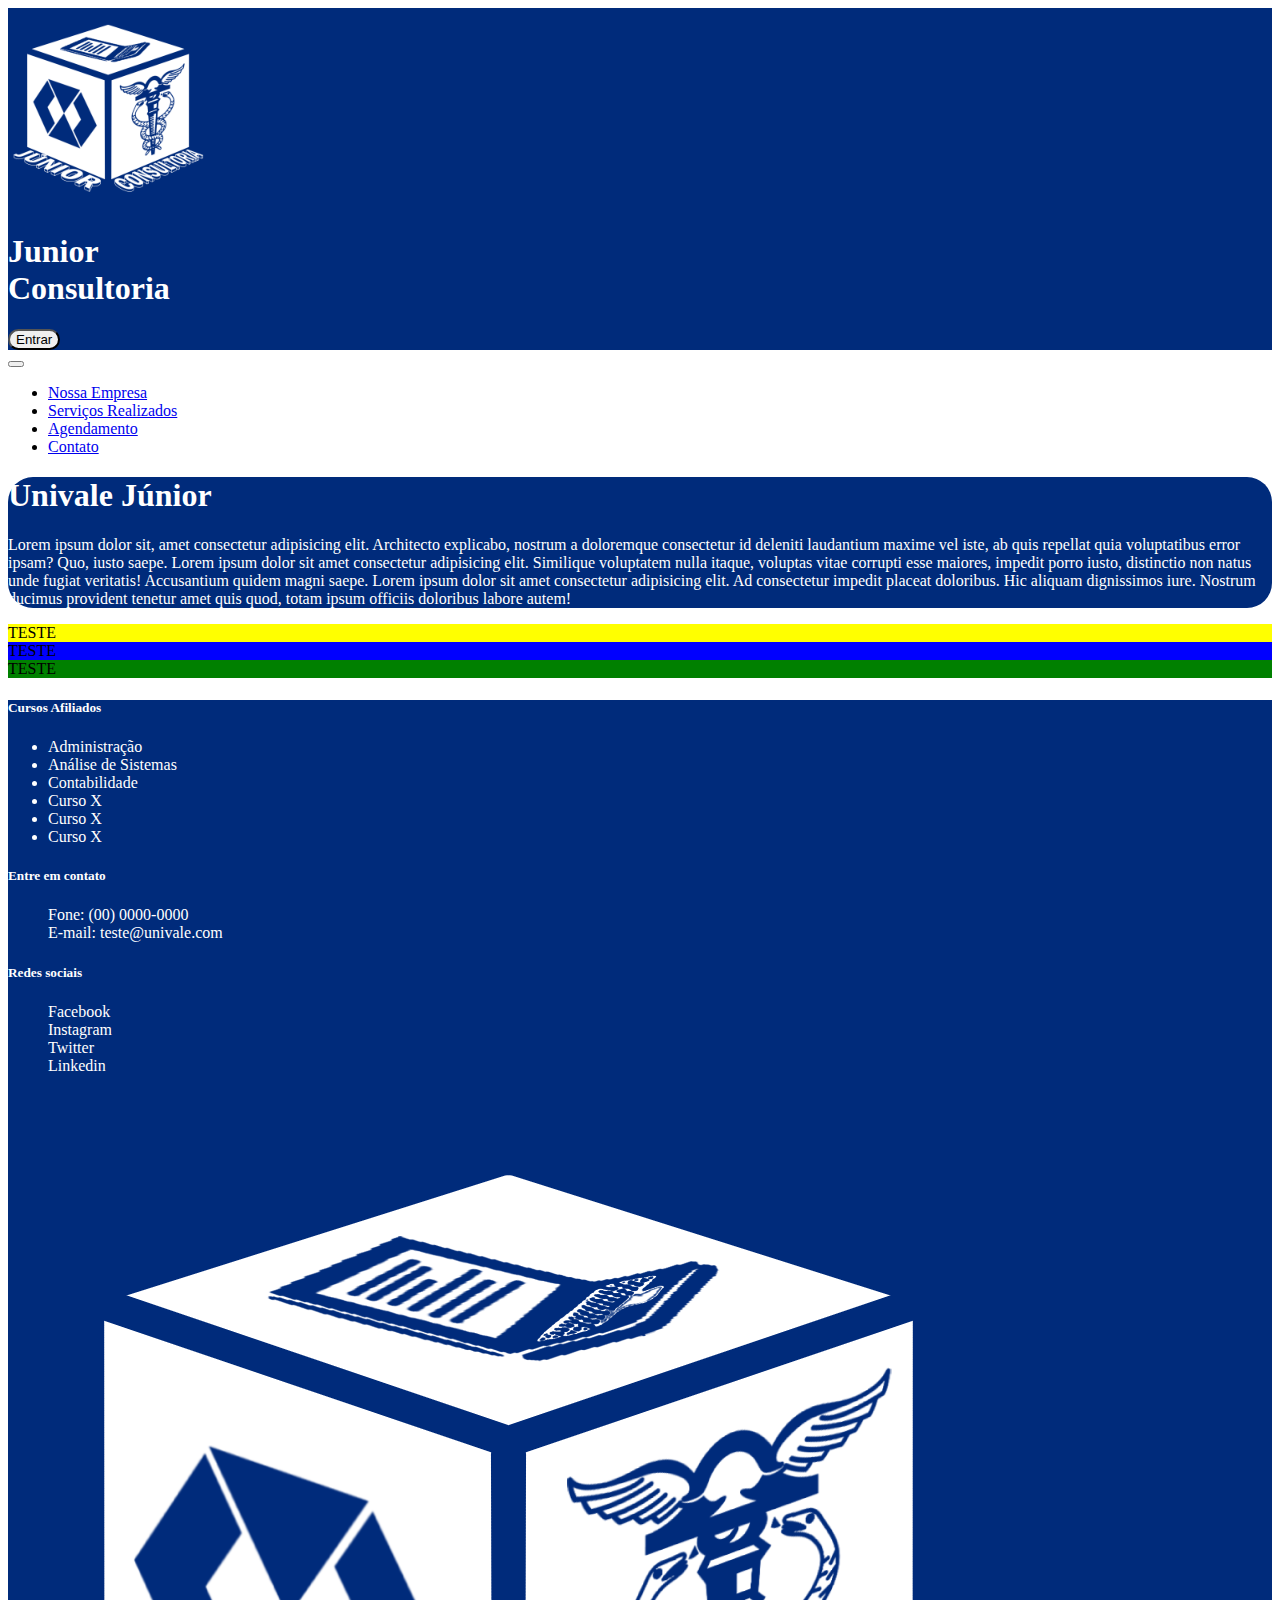
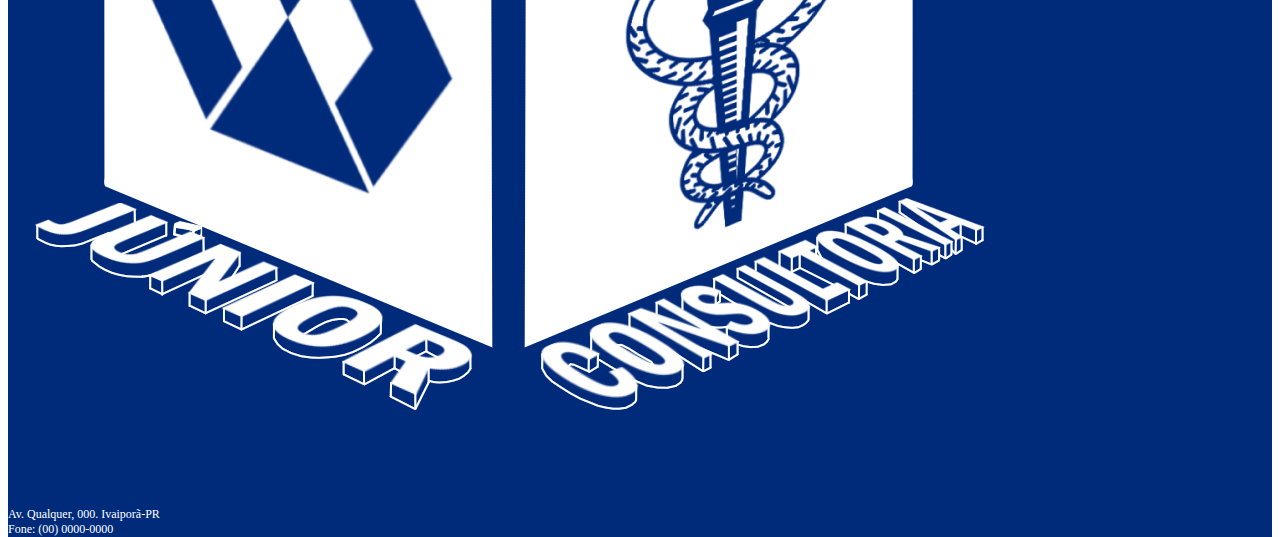
<file: index.html>
<!doctype html>
<html lang="pt-br">
  <head>
    <!-- Required meta tags -->
    <meta charset="utf-8">
    <meta name="viewport" content="width=device-width, initial-scale=1">

    <!-- Bootstrap CSS -->
    <link href="https://cdn.jsdelivr.net/npm/bootstrap@5.1.3/dist/css/bootstrap.min.css" rel="stylesheet" integrity="sha384-1BmE4kWBq78iYhFldvKuhfTAU6auU8tT94WrHftjDbrCEXSU1oBoqyl2QvZ6jIW3" crossorigin="anonymous">

    <title>MODELO DO PROJETO</title>
  </head>
  <body style="height: 100vh;">

    <header class="d-flex flex-row align-items-center" style="background-color:  #002B7B; color: white;">
        <img src="img/logo.png" class="img-fluid" style="width: 200px;"/>
        <h1>Junior<br>Consultoria</h1>
        <div class="w-100 d-flex justify-content-end">
            <button class="btn btn-light me-3" style="border-radius: 25px;">Entrar</button>
        </div>
    </header>

    <nav class="navbar navbar-expand-md navbar-light bg-light ">
        <div class="container-fluid ">
          <button class="navbar-toggler" type="button" data-bs-toggle="collapse" data-bs-target="#navbarSupportedContent" aria-controls="navbarSupportedContent" aria-expanded="false" aria-label="Toggle navigation">
            <span class="navbar-toggler-icon"></span>
        </button>
            <div class="collapse navbar-collapse" id="navbarSupportedContent">
                <ul class="navbar-nav ml-auto mb-2 mb-lg-0">
                    <li class="nav-item">
                        <a class="nav-link" aria-current="page" href="#">Nossa Empresa</a>
                    </li>
                    <li class="nav-item">
                        <a class="nav-link" href="#">Serviços Realizados</a>
                    </li>
                    <li class="nav-item">
                        <a class="nav-link" href="#">Agendamento</a>
                    </li>
                    <li class="nav-item">
                        <a class="nav-link" href="#">Contato</a>
                    </li>
                </ul>
            </div>
        </div>
      </nav>



    <div class="container-fluid h-100" >
        <div class="container mt-5" style="background-color:  #002B7B; color: white; border-radius: 25px;">
            <div class="row text-center">
                <h1>Univale Júnior</h1>
            </div>
    
            <div class="row">
                <p>Lorem ipsum dolor sit, amet consectetur adipisicing elit. Architecto explicabo, nostrum a doloremque consectetur id deleniti laudantium maxime vel iste, ab quis repellat quia voluptatibus error ipsam? Quo, iusto saepe.
                    Lorem ipsum dolor sit amet consectetur adipisicing elit. Similique voluptatem nulla itaque, voluptas vitae corrupti esse maiores, impedit porro iusto, distinctio non natus unde fugiat veritatis! Accusantium quidem magni saepe.
                    Lorem ipsum dolor sit amet consectetur adipisicing elit. Ad consectetur impedit placeat doloribus. Hic aliquam dignissimos iure. Nostrum ducimus provident tenetur amet quis quod, totam ipsum officiis doloribus labore autem!
                </p>    
            </div>
        </div>
       

        <div class="row h-25 mt-5">
            <div class="col-lg-4  px-5 " style="background-color: yellow;">
                TESTE
            </div>
            <div class="col-lg-4  px-5" style="background-color: blue;">
                TESTE
            </div>
            <div class="col-lg-4  px-5" style="background-color: green;">
                TESTE
            </div>
        </div>
    </div>



    <footer style="background-color:  #002B7B; color: white;">
        <div class="row">
            <div class="col-3 px-5">
                <h5> Cursos Afiliados</h5>
                <ul>
                    <li>Administração</li>
                    <li>Análise de Sistemas</li>
                    <li>Contabilidade</li>
                    <li>Curso X</li>
                    <li>Curso X</li>
                    <li>Curso X</li>
                </ul>       
            </div>
            <div class="col-3 px-5">
                <h5> Entre em contato</h5>
                <ul style="list-style: none;" >
                    <li>Fone: (00) 0000-0000</li>
                    <li>E-mail: teste@univale.com</li>
                </ul>       
            </div>
            <div class="col-3 px-5">
                <h5> Redes sociais</h5>
                <ul style="list-style: none;">
                    <li>Facebook</li>
                    <li>Instagram</li>
                    <li>Twitter</li>
                    <li>Linkedin</li>
                </ul>       
            </div>
            <div class="col-3 px-5 d-flex flex-column align-items-center text-end">
                <img src="img/logo.png" class="img-fluid">
                <p style="font-size: 12px;">Av. Qualquer, 000. Ivaiporã-PR<br>Fone: (00) 0000-0000</p>                   
            </div>
        </div>
    </footer>



    <script src="https://cdn.jsdelivr.net/npm/bootstrap@5.1.3/dist/js/bootstrap.bundle.min.js" integrity="sha384-ka7Sk0Gln4gmtz2MlQnikT1wXgYsOg+OMhuP+IlRH9sENBO0LRn5q+8nbTov4+1p" crossorigin="anonymous"></script>    
  </body>
</html>
</file>
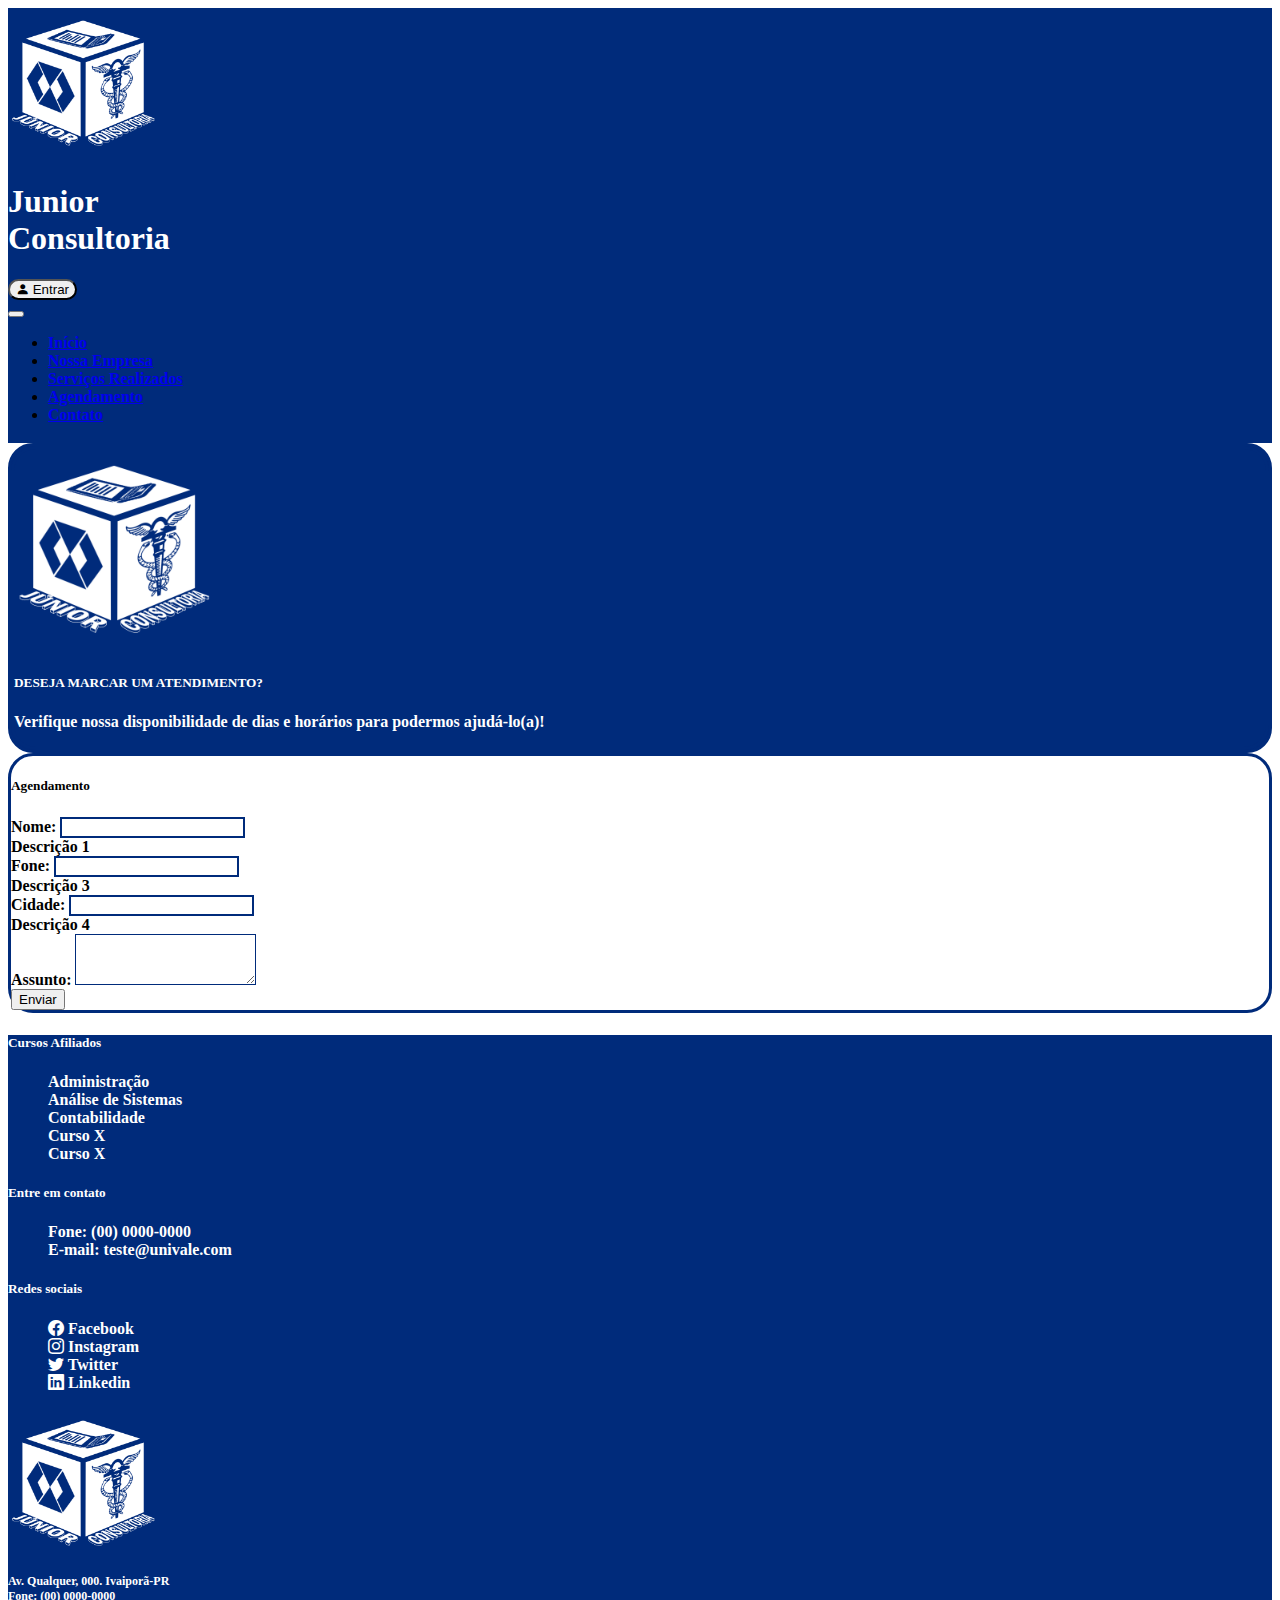
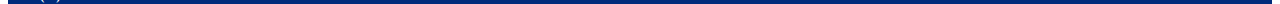
<file: agendamento.html>
<!doctype html>
<html lang="pt-br">
  <head>
    <!-- Required meta tags -->
    <meta charset="utf-8">
    <meta name="viewport" content="width=device-width, initial-scale=1">

    <!-- Bootstrap CSS -->
    <link href="https://cdn.jsdelivr.net/npm/bootstrap@5.1.3/dist/css/bootstrap.min.css" rel="stylesheet" integrity="sha384-1BmE4kWBq78iYhFldvKuhfTAU6auU8tT94WrHftjDbrCEXSU1oBoqyl2QvZ6jIW3" crossorigin="anonymous">
    <link rel="stylesheet" href="https://cdn.jsdelivr.net/npm/bootstrap-icons@1.8.1/font/bootstrap-icons.css">

    <title>Univale Junior</title>
  </head>
  <body style="height: 100vh; font-weight: bold;">
    <header class="d-flex flex-row align-items-center" style="background-color:  #002B7B; color: white;">
        <a href="index.html"><img src="img/logo.png" class="img-fluid" style="width: 150px;"/></a>   
        <h1>Junior<br>Consultoria</h1>
        <div class="w-100 d-flex justify-content-end">
            <button class="btn btn-light me-3" style="border-radius: 25px;"><i class="bi bi-person-fill"></i> Entrar</button>
        </div>
    </header>

    <nav class="navbar navbar-expand-md navbar-light bg-light mb-5" style="background-color:  #002B7B; border-bottom:solid; border-color:#002B7B;">
        <div class="container-fluid ">
            <button class="navbar-toggler" type="button" data-bs-toggle="collapse" data-bs-target="#navbarSupportedContent" aria-controls="navbarSupportedContent"   aria-expanded="false" aria-label="Toggle navigation">
            <span class="navbar-toggler-icon"></span>
        </button>
            <div class="collapse navbar-collapse" id="navbarSupportedContent">
                <div class="container px-5 d-flex flex-column align-items-end text-end">
                    <ul class="navbar-nav ml-auto mb-2 mb-lg-0">
                        <li class="nav-item">
                            <a class="nav-link" aria-current="page" href="index.html">Início</a>
                        </li>
                        <li class="nav-item">
                            <a class="nav-link" aria-current="page" href="nossa_empresa.html">Nossa Empresa</a>
                        </li>
                        <li class="nav-item">
                            <a class="nav-link" href="servicos.html">Serviços Realizados</a>
                        </li>
                        <li class="nav-item">
                            <a class="nav-link" href="agendamento.html">Agendamento</a>
                        </li>
                        <li class="nav-item">
                            <a class="nav-link" href="contatos.html">Contato</a>
                        </li>
                    </ul>
                </div>
            </div>
        </div>
    </nav>

    <div class="container"style="background-color:  #002B7B;border-width: medium; border-style: solid; border-radius: 25px; border-color:#002B7B;">
        <div class="row container"style="border-width: medium; border-style: solid; border-radius: 25px; border-color:#002B7B ;">
            <div class="col-6 mt-3 px-5 d-flex flex-column align-items-center text-end">
                <img src="img/logo.png" class="img-fluid" style="width: 200px;"/>
            </div>
            <div class="col-6 ">
                <div class="px-5 mt-5 d-flex flex-column align-items-center"style="color: white;">
                    <div class="text-center"><h5> DESEJA MARCAR UM ATENDIMENTO?</h5></div>
                    <p>Verifique nossa disponibilidade de dias e horários para podermos ajudá-lo(a)!</p>
                         
                </div>
            </div>
        </div>
    </div>
    <form>
        <div class="container mt-5 mb-5"style="border-width: medium; border-style:solid; border-radius: 25px; border-color:#002B7B;">
            <div class="px-5 mt-5 d-flex flex-column align-items-center"><h5>Agendamento</h5></div>
            <div class="mt-5 mb-5 d-grid gap-2 col-6 mx-auto">
                <div class="mb-3">
                    <label for="ag_nome" class="form-label">Nome:</label>
                    <input type="text" class="form-control" id="ag_nome" aria-describedby="emailHelp"style="border-style:solid;border-color:#002B7B;">
                    <div id="emailHelp" class="form-text">Descrição 1</div>
                </div>
                
                <div class="row">
                    <div class="col-6"></div>
                    <div class="col-6"></div>
                </div>
                <div class="row">
                    <div class="col-6">
                        <div class="mb-3">
                            <label for="ag_fone" class="form-label">Fone: </label>
                            <input type="text" class="form-control" id="ag_fone" aria-describedby="emailHelp"
                            style="border-style:solid;border-color:#002B7B;">
                            <div id="emailHelp" class="form-text">Descrição 3</div>
                        </div>
                </div>
                    <div class="col-6">
                        <div class="mb-3">
                            <label for="ag_cidade" class="form-label">Cidade:</label>
                            <input type="text" class="form-control" id="ag_cidade" aria-describedby="emailHelp"
                            style="border-style:solid;border-color:#002B7B;">
                            <div id="emailHelp" class="form-text">Descrição 4</div>
                        </div>
                    </div>
                </div>
               
                <div class="mb-3">
                    <label for="ag_assunto" class="form-label">Assunto: </label>
                    <textarea class="form-control" id="ag_assunto" rows="3"style="border-style:solid;border-color:#002B7B;"></textarea>
                </div>
                <button id="ag_enviar" class="btn btn-warning">Enviar</button>
            </div>   
        </div>       
    </form> 
    <footer style="background-color:  #002B7B; color: white;">
        <div class="row mt-5">
            <div class="col-3 px-5">
                <h5> Cursos Afiliados</h5>
                <ul style="list-style: none;">
                    <a href="#"style="text-decoration: none; color: white;"><li>Administração</li></a>
                    <a href="#"style="text-decoration: none; color: white;"><li>Análise de Sistemas</li></a>
                    <a href="#"style="text-decoration: none; color: white;"><li>Contabilidade</li></a>
                    <a href="#"style="text-decoration: none; color: white;"><li>Curso X</li></a>
                    <a href="#"style="text-decoration: none; color: white;"><li>Curso X</li></a>
                </ul>       
            </div>
            <div class="col-3 px-5">
                <h5> Entre em contato</h5>
                <ul style="list-style: none;" >
                    <li>Fone: (00) 0000-0000</li>
                    <li>E-mail: teste@univale.com</li>
                </ul>       
            </div>
            <div class="col-3 px-5">
                <h5> Redes sociais</h5>
                <ul style="list-style:none;">
                    <a href="#"style="text-decoration: none; color: white;"><li><i class="bi bi-facebook"></i>  Facebook</li></a>
                    <a href="#"style="text-decoration: none; color: white;"><li><i class="bi bi-instagram"></i> Instagram</li></a>
                    <a href="#"style="text-decoration: none; color: white;"><li><i class="bi bi-twitter"></i> Twitter</li></a>
                    <a href="#"style="text-decoration: none; color: white;"><li><i class="bi bi-linkedin"></i> Linkedin</li></a>
                </ul>       
            </div>
            <div class="col-3 px-5 d-flex flex-column align-items-center text-end">
                <img src="img/logo.png" class="img-fluid"style="width: 150px;">
                <p style="font-size: 12px;">Av. Qualquer, 000. Ivaiporã-PR<br>Fone: (00) 0000-0000</p>                   
            </div>
        </div>
    </footer>



    <script src="https://cdn.jsdelivr.net/npm/bootstrap@5.1.3/dist/js/bootstrap.bundle.min.js" integrity="sha384-ka7Sk0Gln4gmtz2MlQnikT1wXgYsOg+OMhuP+IlRH9sENBO0LRn5q+8nbTov4+1p" crossorigin="anonymous"></script>    
    <script src="./js/jquery.min.js"></script>    
    <script src="./js/form_whatsapp.js"></script>    
 
</body>
</html>
</file>
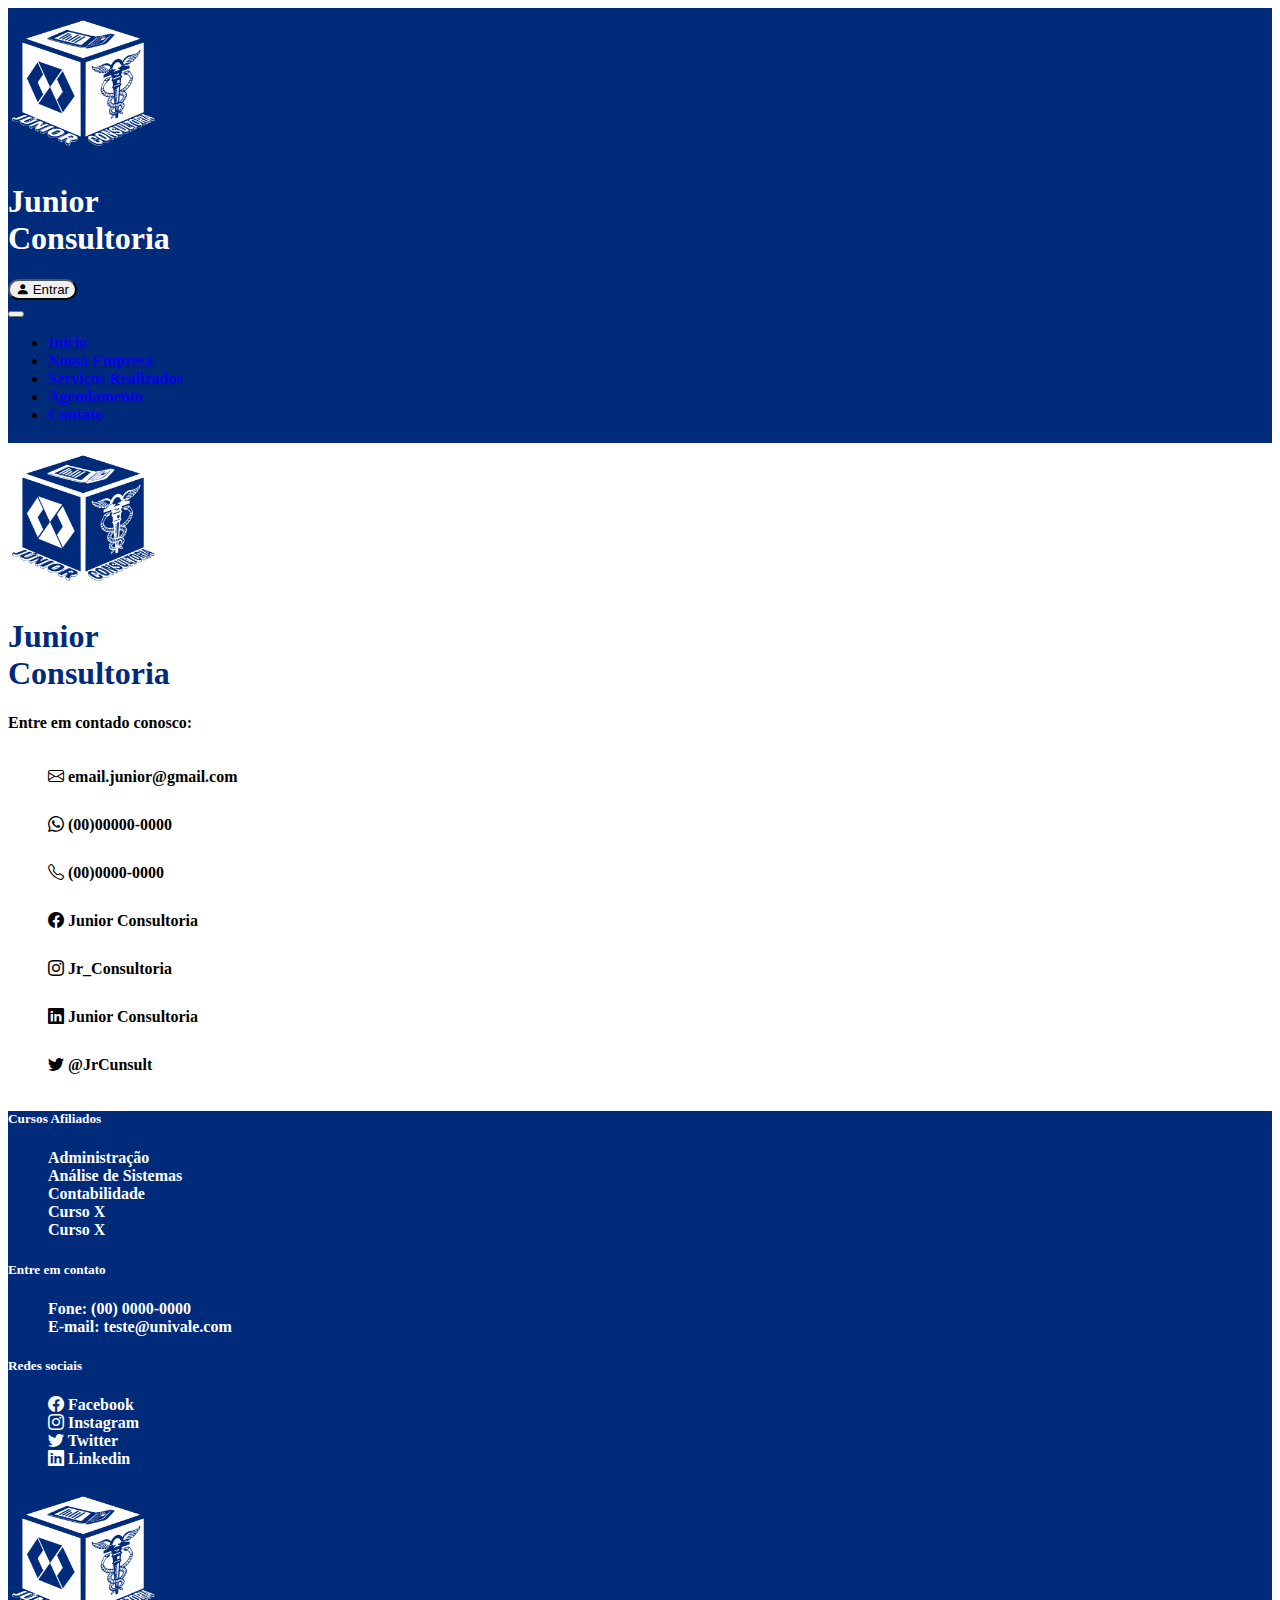
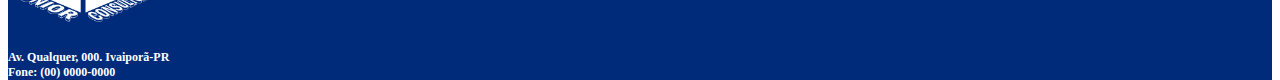
<file: contatos.html>
<!doctype html>
<html lang="pt-br">
  <head>
    <!-- Required meta tags -->
    <meta charset="utf-8">
    <meta name="viewport" content="width=device-width, initial-scale=1">

    <!-- Bootstrap CSS -->
    <link href="https://cdn.jsdelivr.net/npm/bootstrap@5.1.3/dist/css/bootstrap.min.css" rel="stylesheet" integrity="sha384-1BmE4kWBq78iYhFldvKuhfTAU6auU8tT94WrHftjDbrCEXSU1oBoqyl2QvZ6jIW3" crossorigin="anonymous">
    <link rel="stylesheet" href="https://cdn.jsdelivr.net/npm/bootstrap-icons@1.8.1/font/bootstrap-icons.css">

    <title>Univale Junior</title>
  </head>
  <body style="height: 100vh; font-weight: bold;">

    <header class="d-flex flex-row align-items-center" style="background-color:  #002B7B; color: white;">
        <a href="index.html"><img src="img/logo.png" class="img-fluid" style="width: 150px;"/></a>   
        <h1>Junior<br>Consultoria</h1>
        <div class="w-100 d-flex justify-content-end">
            <button class="btn btn-light me-3" style="border-radius: 25px;"><i class="bi bi-person-fill"></i> Entrar</button>
        </div>
    </header>

    <nav class="navbar navbar-expand-md navbar-light bg-light mb-5" style="background-color:  #002B7B; border-bottom:solid; border-color:#002B7B;">
        <div class="container-fluid ">
            <button class="navbar-toggler" type="button" data-bs-toggle="collapse" data-bs-target="#navbarSupportedContent" aria-controls="navbarSupportedContent"   aria-expanded="false" aria-label="Toggle navigation">
            <span class="navbar-toggler-icon"></span>
        </button>
            <div class="collapse navbar-collapse" id="navbarSupportedContent">
                <div class="container px-5 d-flex flex-column align-items-end text-end">
                    <ul class="navbar-nav ml-auto mb-2 mb-lg-0">
                        <li class="nav-item">
                            <a class="nav-link" aria-current="page" href="index.html">Início</a>
                        </li>
                        <li class="nav-item">
                            <a class="nav-link" aria-current="page" href="nossa_empresa.html">Nossa Empresa</a>
                        </li>
                        <li class="nav-item">
                            <a class="nav-link" href="servicos.html">Serviços Realizados</a>
                        </li>
                        <li class="nav-item">
                            <a class="nav-link" href="agendamento.html">Agendamento</a>
                        </li>
                        <li class="nav-item">
                            <a class="nav-link" href="contatos.html">Contato</a>
                        </li>
                    </ul>
                </div>
            </div>
        </div>
    </nav>


    <!-- CONTEUDO CONTATOS -->
    <div class="mt-5 d-flex flex-row justify-content-center" style=" color: #002B7B;">
            <img src="img/logoA.png" class="img-fluid" style="width: 150px;"/>
            <h1>Junior<br>Consultoria</h1>
    </div>
    <div class="mt-5 d-flex flex-row justify-content-center" style="color: black;">
        <h4>Entre em contado conosco:</h4>
    </div>
    <div class="mt-5 d-flex flex-row justify-content-center" style="color: black; line-height: 3;">
        <ul style="list-style:none;">
            <li><i class="bi bi-envelope"></i> email.junior@gmail.com</li>
            <li><i class="bi bi-whatsapp"></i> (00)00000-0000</li>
            <li><i class="bi bi-telephone"></i> (00)0000-0000</li>
            <li><i class="bi bi-facebook"></i> Junior Consultoria</li>
            <li><i class="bi bi-instagram"></i> Jr_Consultoria</li>
            <li><i class="bi bi-linkedin"></i> Junior Consultoria</li>
            <li><i class="bi bi-twitter"></i> @JrCunsult</li>
        </ul> 
    </div> 
    <!--FIM CONTEUDO-->   

    <footer style="background-color:  #002B7B; color: white;">
        <div class="row mt-5">
            <div class="col-3 px-5">
                <h5> Cursos Afiliados</h5>
                <ul style="list-style: none;">
                    <a href="#"style="text-decoration: none; color: white;"><li>Administração</li></a>
                    <a href="#"style="text-decoration: none; color: white;"><li>Análise de Sistemas</li></a>
                    <a href="#"style="text-decoration: none; color: white;"><li>Contabilidade</li></a>
                    <a href="#"style="text-decoration: none; color: white;"><li>Curso X</li></a>
                    <a href="#"style="text-decoration: none; color: white;"><li>Curso X</li></a>
                </ul>       
            </div>
            <div class="col-3 px-5">
                <h5> Entre em contato</h5>
                <ul style="list-style: none;" >
                    <li>Fone: (00) 0000-0000</li>
                    <li>E-mail: teste@univale.com</li>
                </ul>       
            </div>
            <div class="col-3 px-5">
                <h5> Redes sociais</h5>
                <ul style="list-style:none;">
                    <a href="#"style="text-decoration: none; color: white;"><li><i class="bi bi-facebook"></i>  Facebook</li></a>
                    <a href="#"style="text-decoration: none; color: white;"><li><i class="bi bi-instagram"></i> Instagram</li></a>
                    <a href="#"style="text-decoration: none; color: white;"><li><i class="bi bi-twitter"></i> Twitter</li></a>
                    <a href="#"style="text-decoration: none; color: white;"><li><i class="bi bi-linkedin"></i> Linkedin</li></a>
                </ul>       
            </div>
            <div class="col-3 px-5 d-flex flex-column align-items-center text-end">
                <img src="img/logo.png" class="img-fluid"style="width: 150px;">
                <p style="font-size: 12px;">Av. Qualquer, 000. Ivaiporã-PR<br>Fone: (00) 0000-0000</p>                   
            </div>
        </div>
    </footer>



    <script src="https://cdn.jsdelivr.net/npm/bootstrap@5.1.3/dist/js/bootstrap.bundle.min.js" integrity="sha384-ka7Sk0Gln4gmtz2MlQnikT1wXgYsOg+OMhuP+IlRH9sENBO0LRn5q+8nbTov4+1p" crossorigin="anonymous"></script>    
  </body>
</html>
</file>
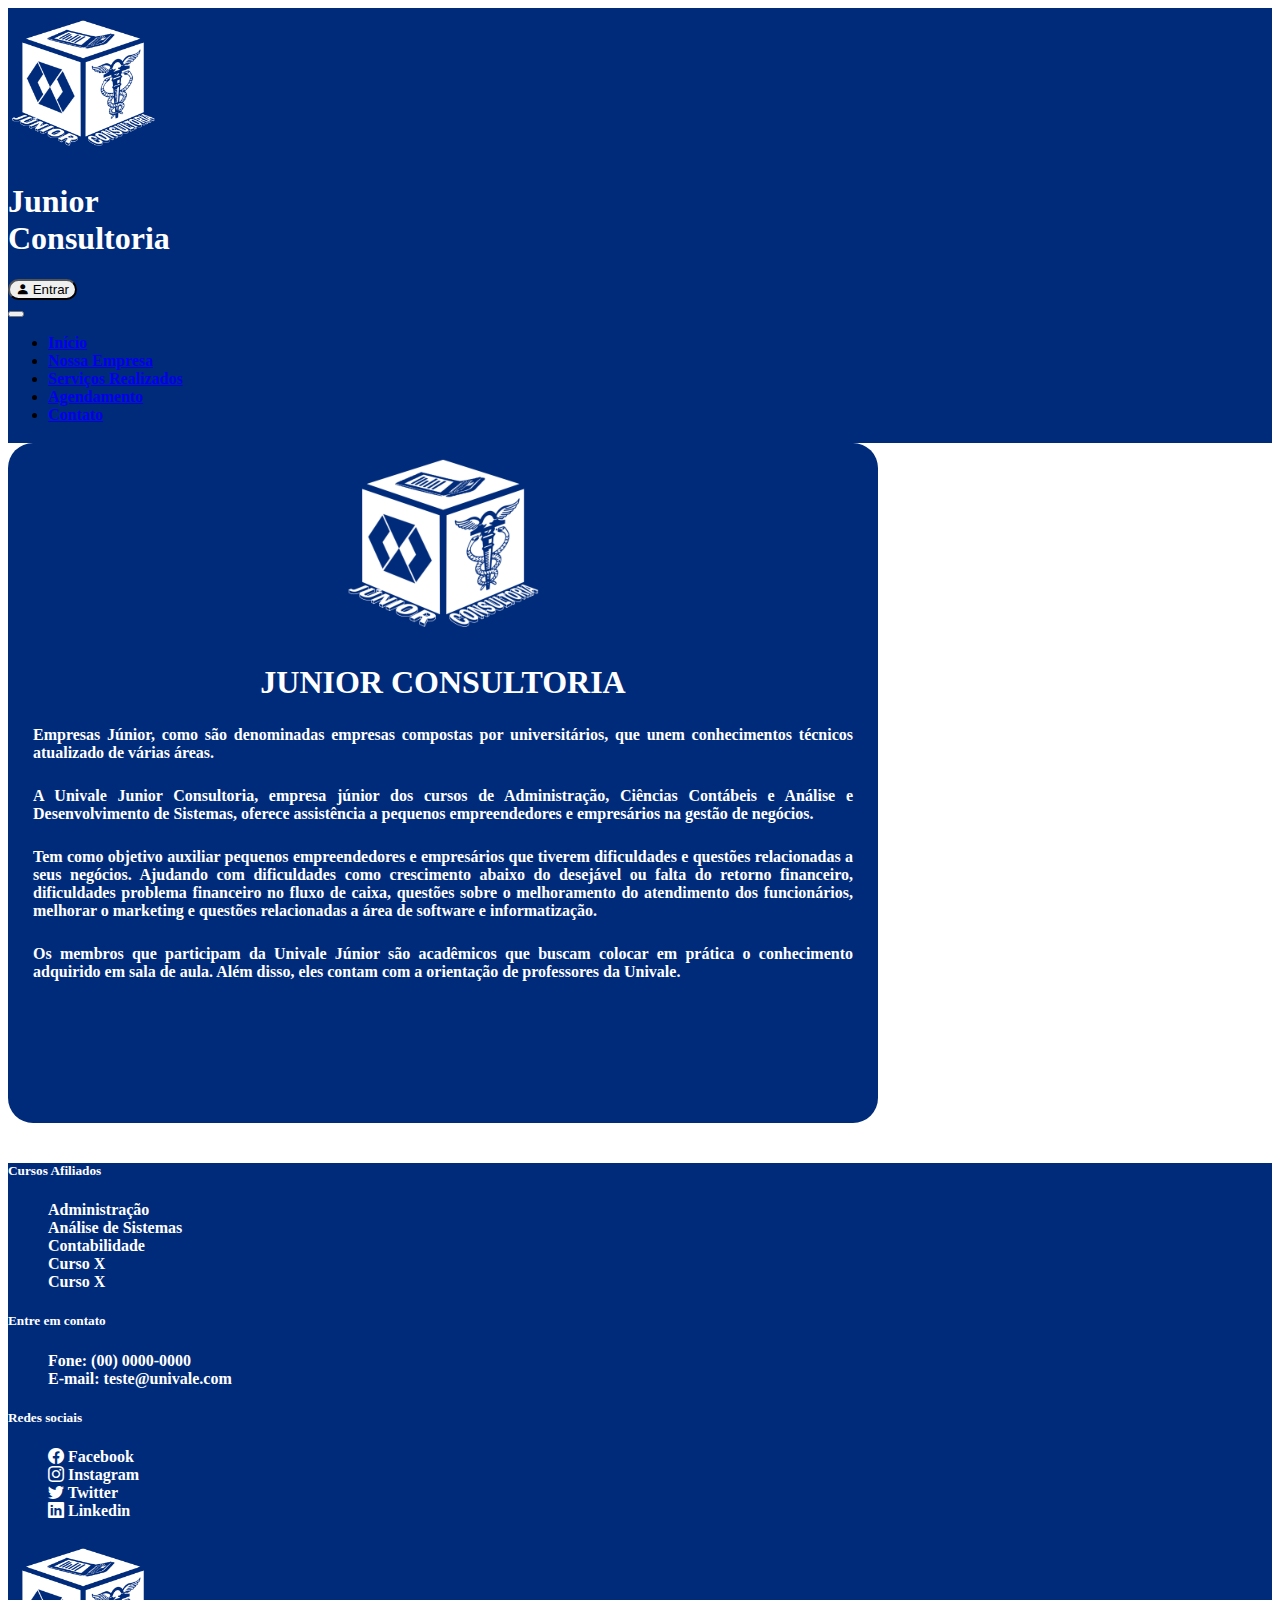
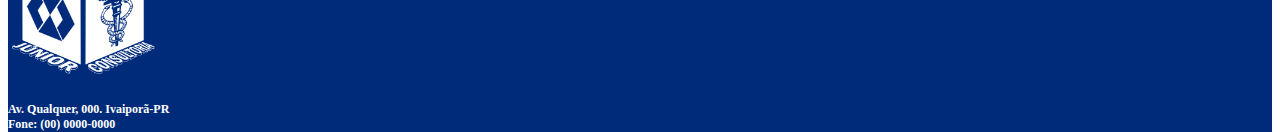
<file: nossa_empresa.html>
<!doctype html>
<html lang="pt-br">
  <head>
    <!-- Required meta tags -->
    <meta charset="utf-8">
    <meta name="viewport" content="width=device-width, initial-scale=1">

    <!-- Bootstrap CSS -->
    <link href="https://cdn.jsdelivr.net/npm/bootstrap@5.1.3/dist/css/bootstrap.min.css" rel="stylesheet" integrity="sha384-1BmE4kWBq78iYhFldvKuhfTAU6auU8tT94WrHftjDbrCEXSU1oBoqyl2QvZ6jIW3" crossorigin="anonymous">
    <link rel="stylesheet" href="https://cdn.jsdelivr.net/npm/bootstrap-icons@1.8.1/font/bootstrap-icons.css">

    <title>Univale Junior</title>

  </head>


  <!--  formatação encoroporada do css-->
    <style type="text/css">
        img: hover{
            width: 600px;
        }
    </style>



  <body style="height: 100vh;font-weight: bold;">


    <header class="d-flex flex-row align-items-center" style="background-color:  #002B7B; color: white;">
        <a href="index.html"><img src="img/logo.png" class="img-fluid" style="width: 150px;"/></a>   
        <h1>Junior<br>Consultoria</h1>
        <div class="w-100 d-flex justify-content-end">
            <button class="btn btn-light me-3" style="border-radius: 25px;"><i class="bi bi-person-fill"></i> Entrar</button>
        </div>
    </header>

    <nav class="navbar navbar-expand-md navbar-light bg-light mb-5" style="background-color:  #002B7B; border-bottom:solid; border-color:#002B7B;">
        <div class="container-fluid ">
            <button class="navbar-toggler" type="button" data-bs-toggle="collapse" data-bs-target="#navbarSupportedContent" aria-controls="navbarSupportedContent"   aria-expanded="false" aria-label="Toggle navigation">
            <span class="navbar-toggler-icon"></span>
        </button>
            <div class="collapse navbar-collapse" id="navbarSupportedContent">
                <div class="container px-5 d-flex flex-column align-items-end text-end">
                    <ul class="navbar-nav ml-auto mb-2 mb-lg-0">
                        <li class="nav-item">
                            <a class="nav-link" aria-current="page" href="index.html">Início</a>
                        </li>
                        <li class="nav-item">
                            <a class="nav-link" aria-current="page" href="nossa_empresa.html">Nossa Empresa</a>
                        </li>
                        <li class="nav-item">
                            <a class="nav-link" href="servicos.html">Serviços Realizados</a>
                        </li>
                        <li class="nav-item">
                            <a class="nav-link" href="agendamento.html">Agendamento</a>
                        </li>
                        <li class="nav-item">
                            <a class="nav-link" href="contatos.html">Contato</a>
                        </li>
                    </ul>
                </div>
            </div>
        </div>
    </nav>



    
        <div class="container mt-5" style="background-color:  #002B7B; color: white; border-radius: 25px;  height: 680px; width: 870px;">
            
            <div id="carouselExampleSlidesOnly" class="carousel slide" data-bs-ride="carousel" >
                <div class="carousel-inner">
                    <div class="carousel-item active">
                        <img src="img/logo.png"  style="width: 200px; display: block;margin-left: auto;margin-right: auto;">
                        <h1 style="text-align: center;">JUNIOR CONSULTORIA</h1>
                        <p style="text-align: justify; margin:25px;">Empresas Júnior, como são denominadas empresas compostas por universitários, que unem conhecimentos técnicos atualizado de várias áreas.</p>
                        <p style="text-align: justify; margin:25px;">A Univale Junior Consultoria, empresa júnior dos cursos de Administração, Ciências Contábeis e Análise e Desenvolvimento de Sistemas, oferece assistência a pequenos empreendedores e empresários na gestão de negócios.</p>
                        <p style="text-align: justify; margin:25px;">Tem como objetivo auxiliar pequenos empreendedores e empresários que tiverem dificuldades e questões relacionadas a seus negócios. Ajudando com dificuldades como crescimento abaixo do desejável ou falta do retorno financeiro, dificuldades problema financeiro no fluxo de caixa, questões sobre o melhoramento do atendimento dos funcionários, melhorar o marketing e questões relacionadas a área de software e informatização.</p>
                        <p style="text-align: justify; margin:25px;">Os membros que participam da Univale Júnior são acadêmicos que buscam colocar em prática o conhecimento adquirido em sala de aula. Além disso, eles contam com a orientação de professores da Univale.</p>
                       
                    </div>
                </div>
            </div>
            
        </div>
       

        

    

    
       

       <br>

    <footer style="background-color:  #002B7B; color: white;">
        <div class="row mt-5">
            <div class="col-3 px-5">
                <h5> Cursos Afiliados</h5>
                <ul style="list-style: none;">
                    <a href="#"style="text-decoration: none; color: white;"><li>Administração</li></a>
                    <a href="#"style="text-decoration: none; color: white;"><li>Análise de Sistemas</li></a>
                    <a href="#"style="text-decoration: none; color: white;"><li>Contabilidade</li></a>
                    <a href="#"style="text-decoration: none; color: white;"><li>Curso X</li></a>
                    <a href="#"style="text-decoration: none; color: white;"><li>Curso X</li></a>
                </ul>       
            </div>
            <div class="col-3 px-5">
                <h5> Entre em contato</h5>
                <ul style="list-style: none;" >
                    <li>Fone: (00) 0000-0000</li>
                    <li>E-mail: teste@univale.com</li>
                </ul>       
            </div>
            <div class="col-3 px-5">
                <h5> Redes sociais</h5>
                <ul style="list-style:none;">
                    <a href="#"style="text-decoration: none; color: white;"><li><i class="bi bi-facebook"></i>  Facebook</li></a>
                    <a href="#"style="text-decoration: none; color: white;"><li><i class="bi bi-instagram"></i> Instagram</li></a>
                    <a href="#"style="text-decoration: none; color: white;"><li><i class="bi bi-twitter"></i> Twitter</li></a>
                    <a href="#"style="text-decoration: none; color: white;"><li><i class="bi bi-linkedin"></i> Linkedin</li></a>
                </ul>       
            </div>
            <div class="col-3 px-5 d-flex flex-column align-items-center text-end">
                <img src="img/logo.png" class="img-fluid"style="width: 150px;">
                <p style="font-size: 12px;">Av. Qualquer, 000. Ivaiporã-PR<br>Fone: (00) 0000-0000</p>                   
            </div>
        </div>
    </footer>



    <script src="https://cdn.jsdelivr.net/npm/bootstrap@5.1.3/dist/js/bootstrap.bundle.min.js" integrity="sha384-ka7Sk0Gln4gmtz2MlQnikT1wXgYsOg+OMhuP+IlRH9sENBO0LRn5q+8nbTov4+1p" crossorigin="anonymous"></script>    
  </body>
</html>
</file>
